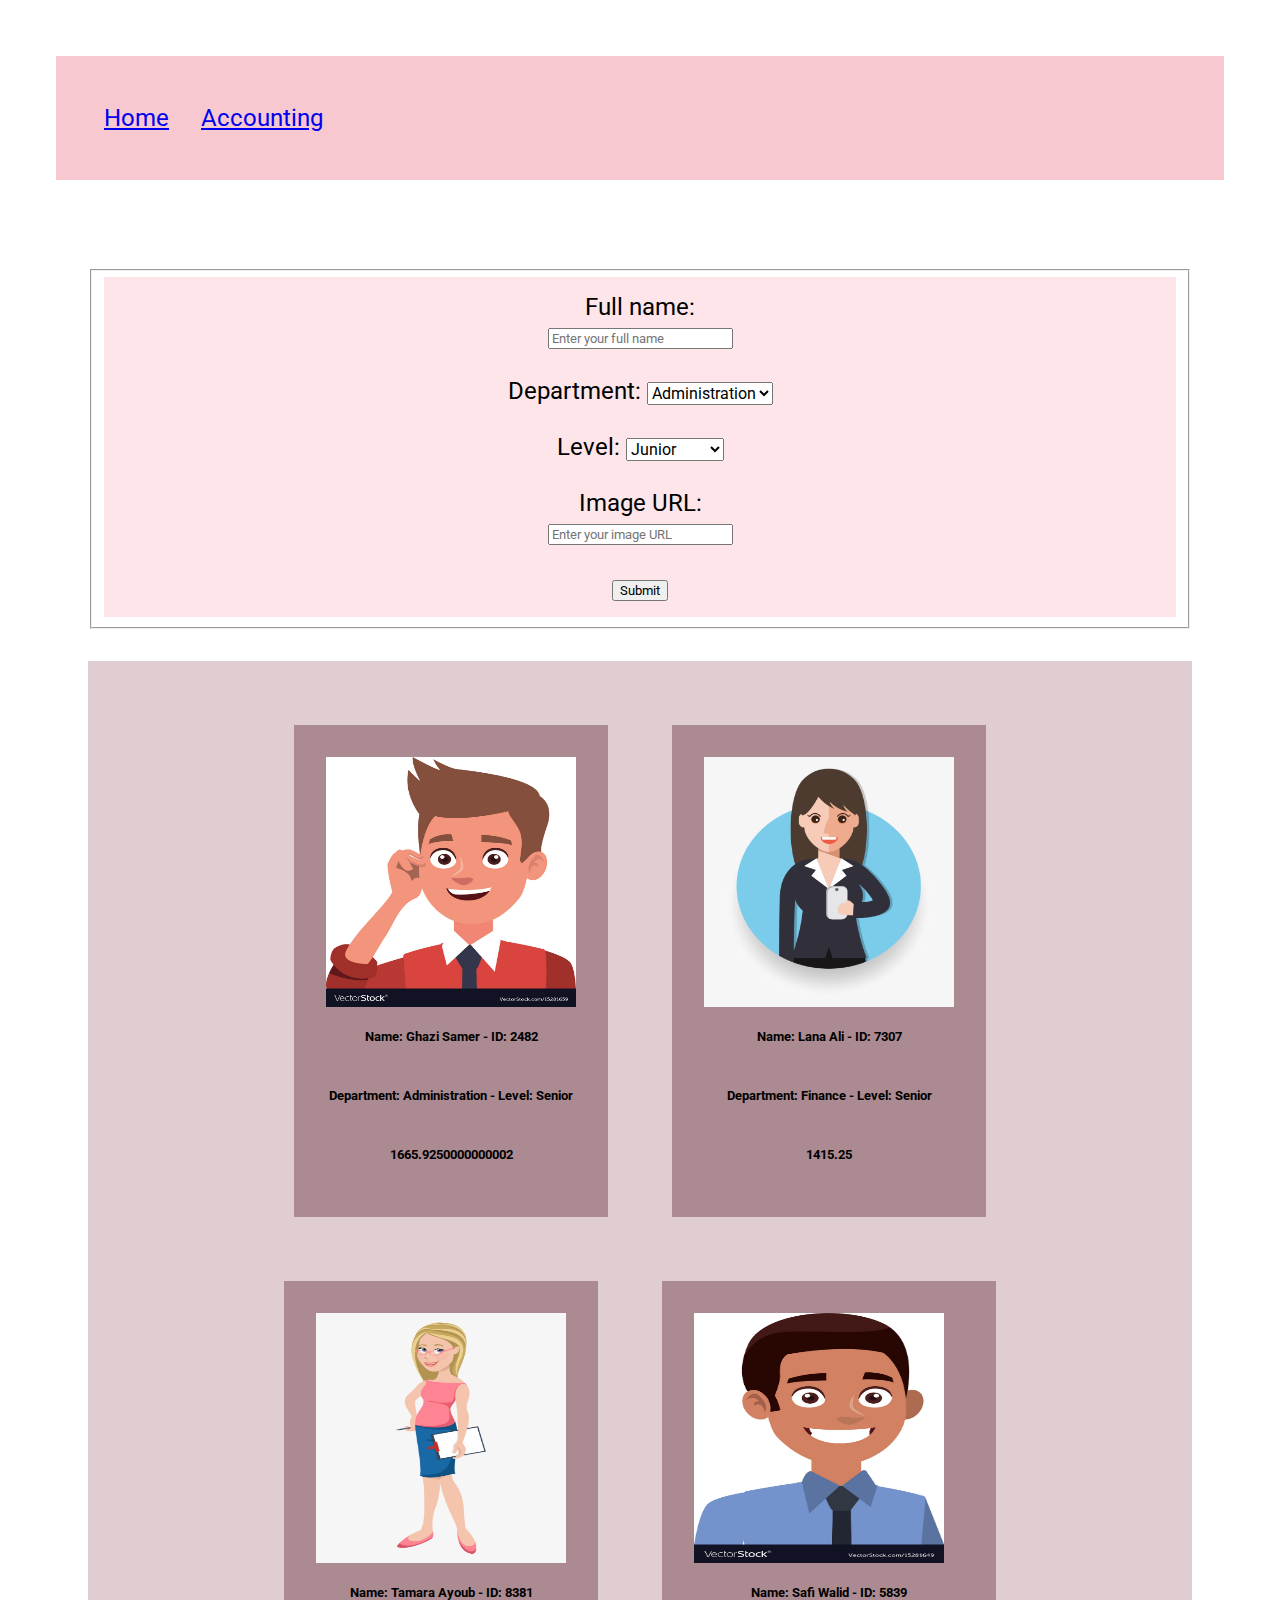
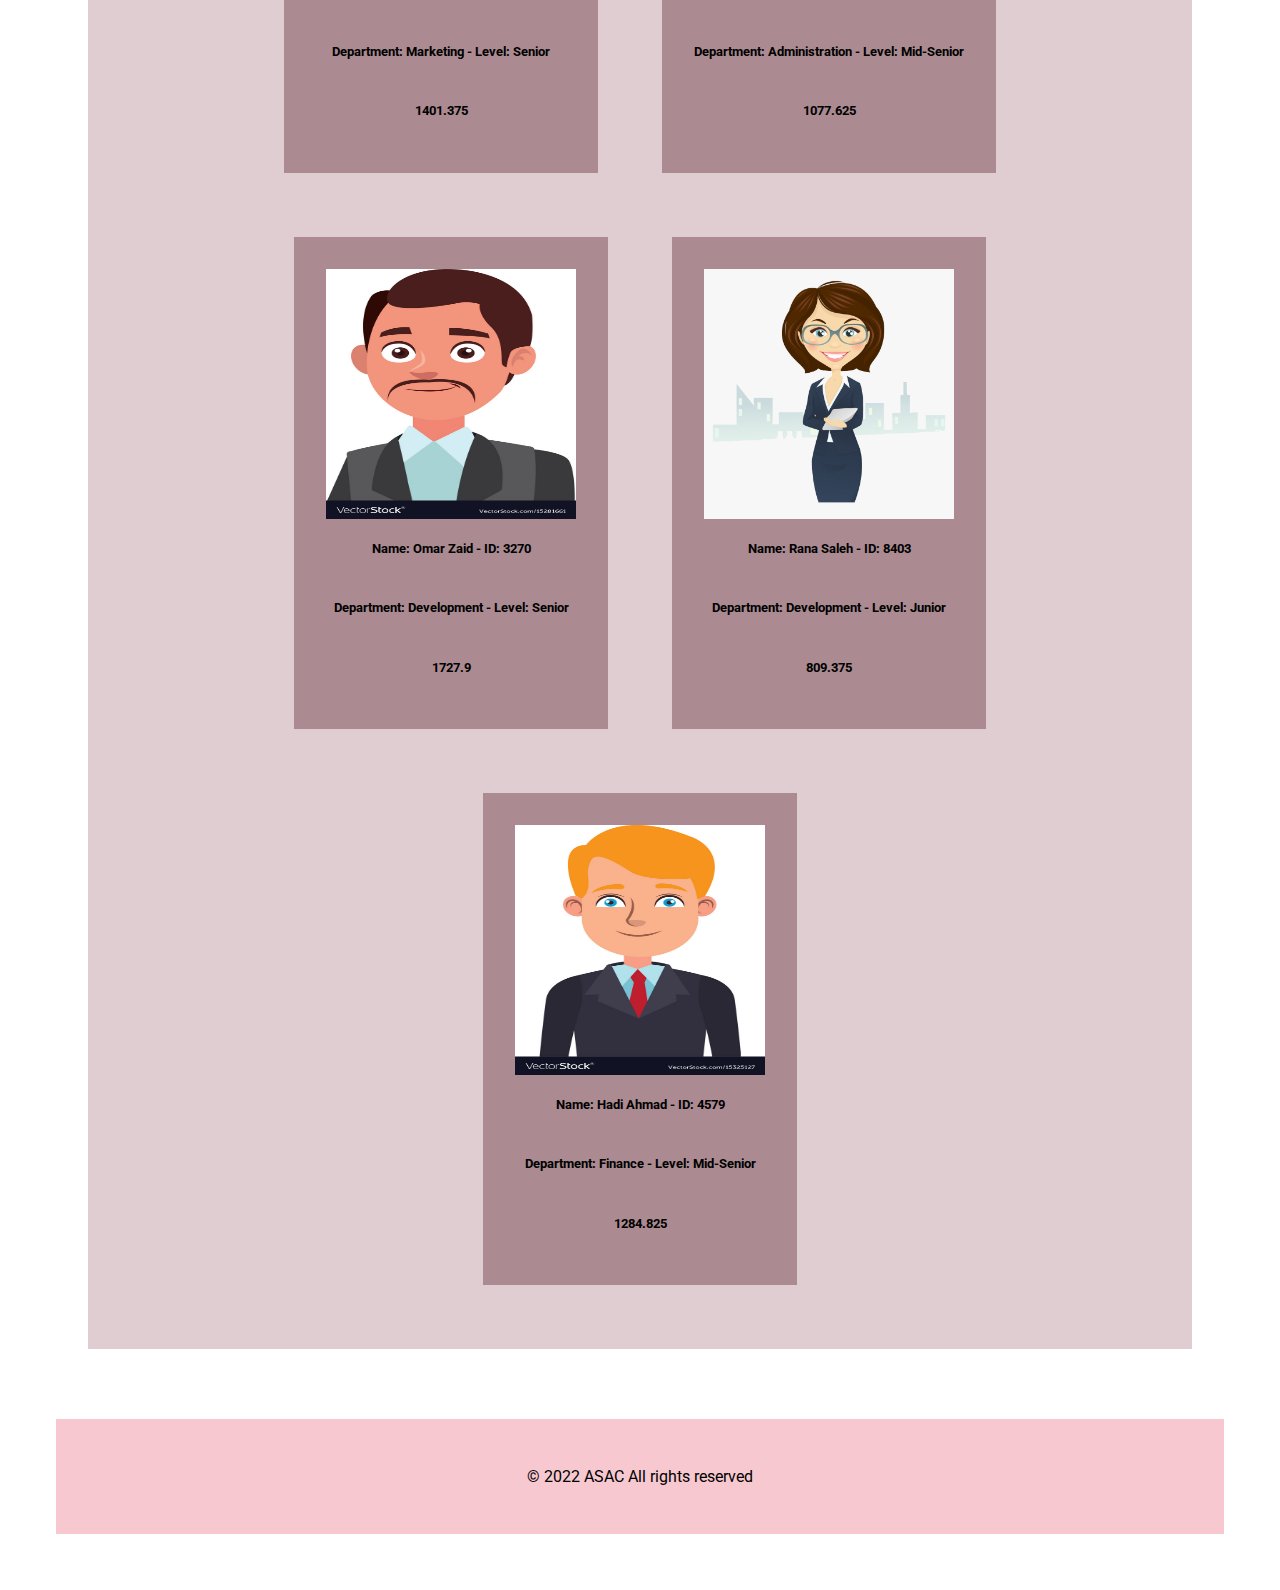
<file: index.html>
<!DOCTYPE html>
<html lang="en">
<head>
    <meta charset="UTF-8">
    <meta http-equiv="X-UA-Compatible" content="IE=edge">
    <meta name="viewport" content="width=device-width, initial-scale=1.0">
    <title>Document</title>
    <link rel="stylesheet" href="./index.css">   

</head>
<body>

    <header id="headerID">
        <a href="#home" id="home">Home</a> 
        <a href="./accounting.html" id="accounting">Accounting</a>
        <i class="fa-brands fa-whatsapp"></i>
    </header>
    <br>
    <br>
    <br>
    <main>

      <section>
        <fieldset>
          <form id="formID">
           <label for="fullName">Full name:</label><br>
           <input type="text" id="fullName" name="fullName" placeholder="Enter your full name"><br>
           <br>
           
           <label for="department">Department:</label>
           <select id="department" name="department"><br>
           <option value="administration">Administration</option>
           <option value="marketing">Marketing</option>
           <option value="development">Development</option>
           <option value="finance">Finance</option>
             </select>
             <br>
             <br>
           <label for="level">Level: </label>
           <select id="level" name="level">
           <option value="junior">Junior</option>
           <option value="midSenior">Mid-Senior</option>
           <option value="senior">Senior</option>
             </select>
             <br>
             <br>
             <label for="image">Image URL:</label><br>
           <input type="text" id="image" name="image" placeholder="Enter your image URL"><br>
           <br>
           
           <input type="submit" value="Submit"><br>

           </form>
      </fieldset>
      </section>
      
        <section id="myMain">
         
      
        </section>
     
    </main>

    <br>
    <br>

      <footer class="footer">
        <p>&copy; 2022 ASAC  All rights reserved </p>
    </footer>
    <script src="./app.js"></script>
    <script src="./accounting.js"></script>


</body>
</html>
</file>
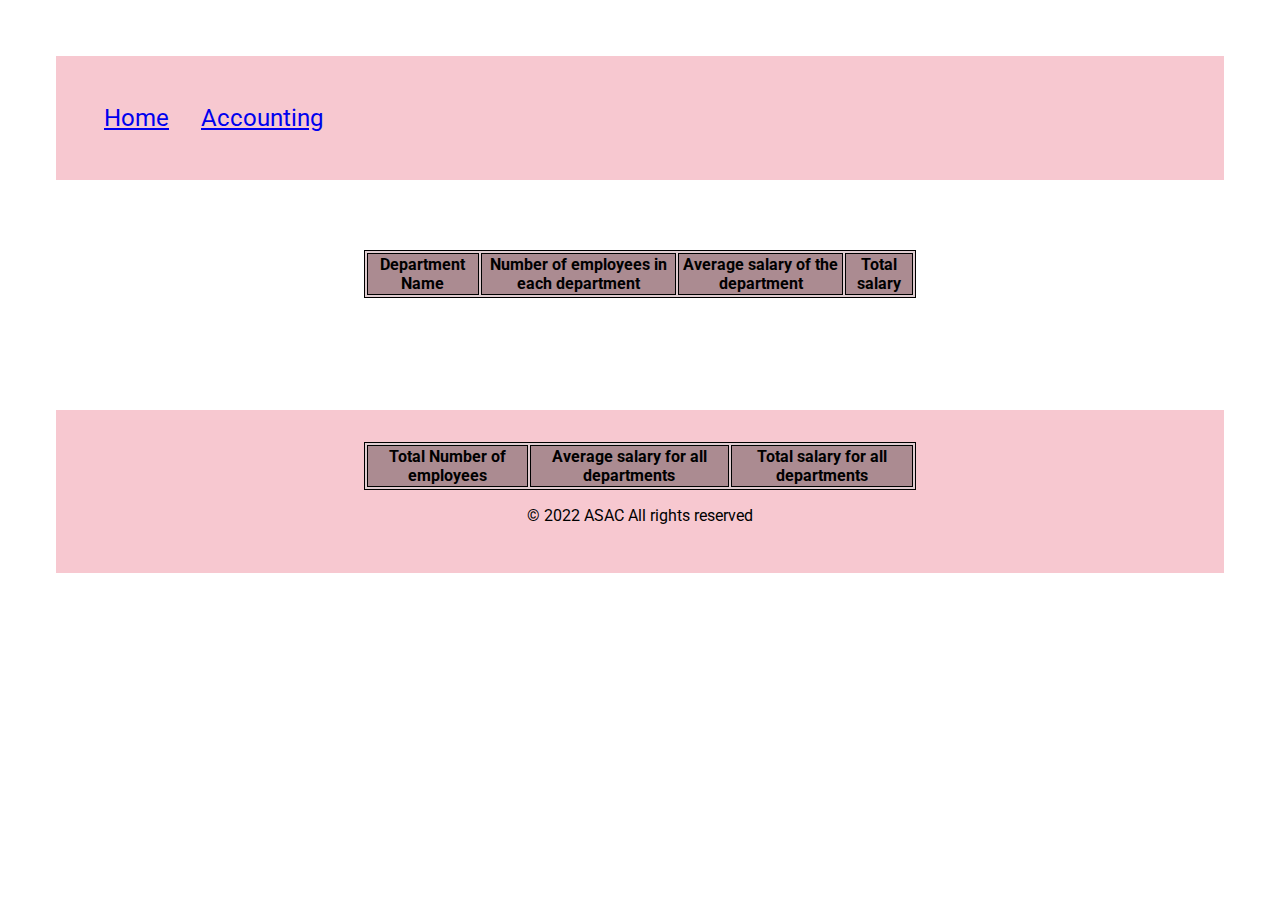
<file: accounting.html>
<!DOCTYPE html>
<html lang="en">
<head>
    <meta charset="UTF-8">
    <meta http-equiv="X-UA-Compatible" content="IE=edge">
    <meta name="viewport" content="width=device-width, initial-scale=1.0">
    <title>Document</title>
    <link rel="stylesheet" href="./accounting.css">   
</head>
<body>

    <header>
            <a href="./index.html" id="home">Home</a> 
            <a href="./accounting.html" id="accounting">Accounting</a>
        
    </header>
    <br>
    <br>
    
    <section>
        <table id="tableID">
            <tr>
                <th> Department Name</th>
                <th> Number of employees in each department</th>
                <th> Average salary of the department</th>
                <th>Total salary</th>
            </tr>
        </table>
    </section>

      <footer class="footer">
        <table id="tableFooter">
            <tr>
                <th> Total Number of employees</th>
                <th> Average salary for all departments</th>
                <th> Total salary for all departments</th>
                
            </tr>
        </table>
        <p>&copy; 2022 ASAC  All rights reserved </p>
    </footer>

    <script src="./accounting.js"></script>


</body>
</html>
</file>
<file: index.css>
@import url('https://fonts.googleapis.com/css2?family=Roboto:wght@300&display=swap');

*{
    font-family: 'Roboto',sans-serif;
}

html{
    
scroll-behavior: smooth;
}

header{
    background-color: rgb(247, 200, 208);
    display: flex;
    padding: 1rem ;
    align-items:flex-start;
    top: 0;
    right: 0;
    left: 0;
    padding: 2rem;
}

body{
    padding: 3rem;
    align-items: center;
}

section{
    padding: 3rem, 7%;
    margin: 2rem;
} 

a{
    padding: 1rem;
    font-size: 1.5rem;
}


#formID{
    text-align: center;
    align-items:center;
    padding: 1rem;
    background-color: rgb(253, 229, 233);
    font-size: 1.5rem;
}

select,button{
    align-items:center;
    font-size: 1rem;
}


div{
    padding: 2rem;
    margin: 2rem;
    display: flex;
    flex-direction: column;
    flex-wrap: wrap;
    justify-content:center;
    background-color:rgb(171, 139, 145);
    text-align: center;
}

#myMain{
    display: flex;
    flex-wrap: wrap; 
    justify-content:center;
    flex-direction: row;
    align-items: center;
    padding: 2rem;
    top: 0;
    right: 0;
    left: 0;
    background-color:rgb(224, 205, 209);
    padding: 2rem;
}



footer{
    background-color: rgb(247, 200, 208);
    padding: 1rem ;
    text-align:center;
    padding: 2rem;
}
</file>
<file: accounting.css>
@import url('https://fonts.googleapis.com/css2?family=Roboto:wght@300&display=swap');

*{
    font-family: 'Roboto',sans-serif;
}

html{
    
scroll-behavior: smooth;
}

header{
    background-color: rgb(247, 200, 208);
    display: flex;
    padding: 1rem ;
    align-items:flex-start;
    top: 0;
    right: 0;
    left: 0;
    padding: 2rem;
}

body{
    padding: 3rem;
    align-items: center;
}

section{
    padding: 3rem, 7%;
    margin: 2rem;
} 

a{
    padding: 1rem;
    font-size: 1.5rem;
}

body table{
    margin-left: auto;
    margin-right: auto;
    text-align: left;
    width: 50%;
    border-style: solid;

}

 table, th,td{
    border: 1px solid;
    text-align: center;
    
    }

table{
    background-color:rgb(224, 205, 209);
    font-size: 1rem;
}
   
th{
    background-color:rgb(171, 139, 145);
}

footer{
    margin-top: 7rem;
    background-color: rgb(247, 200, 208);
    padding: 1rem ;
    text-align:center;
    padding: 2rem;
    align-items: center;
}
</file>
